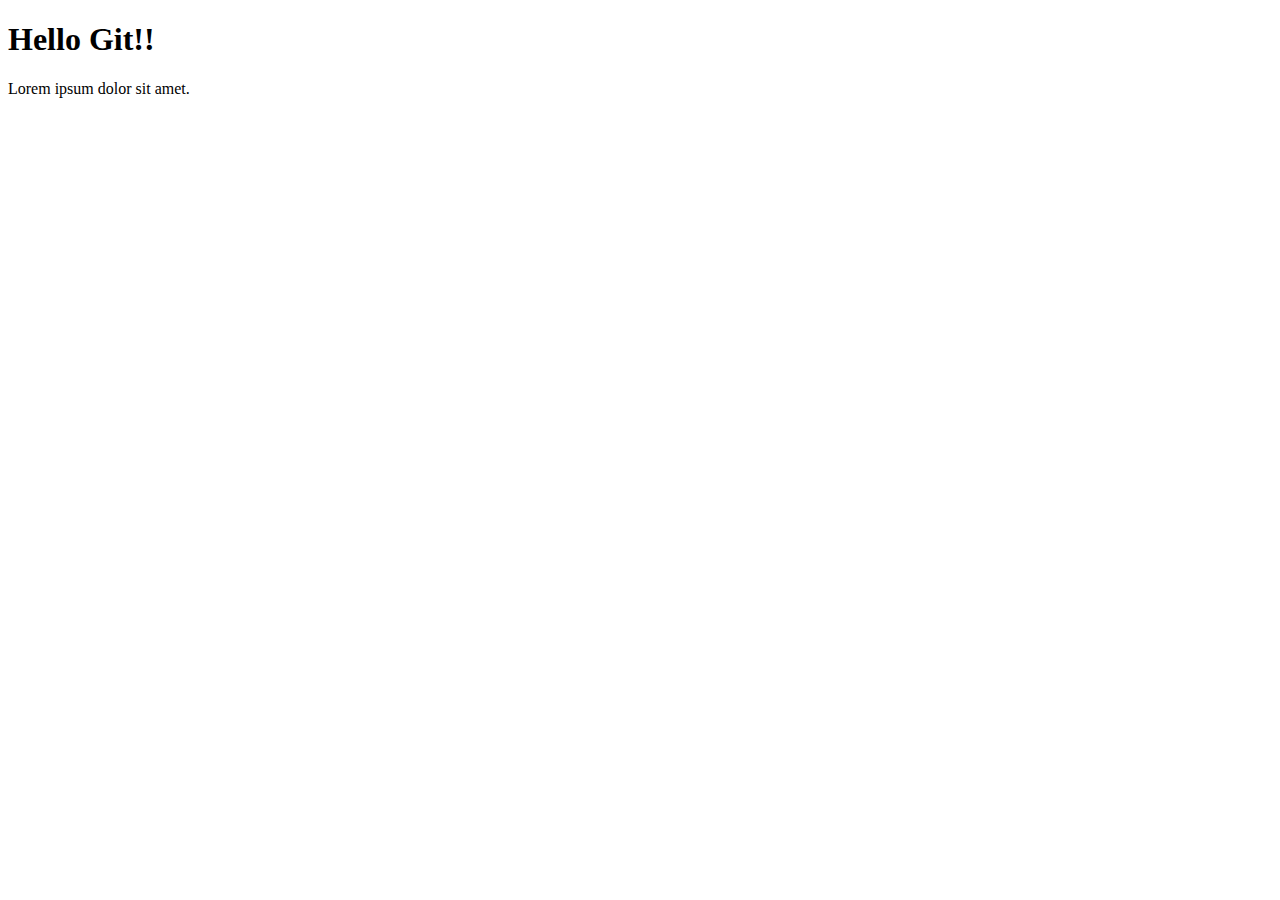
<file: index.html>
<!DOCTYPE html>
<html lang="en">
<head>
    <meta charset="UTF-8">
    <meta name="viewport" content="width=device-width, initial-scale=1.0">
    <title>Foodmate - Tastes good</title>
</head>
<body>
    <h1>Hello Git!!</h1>
    <p>Lorem ipsum dolor sit amet.</p>
</body>
</html>
</file>
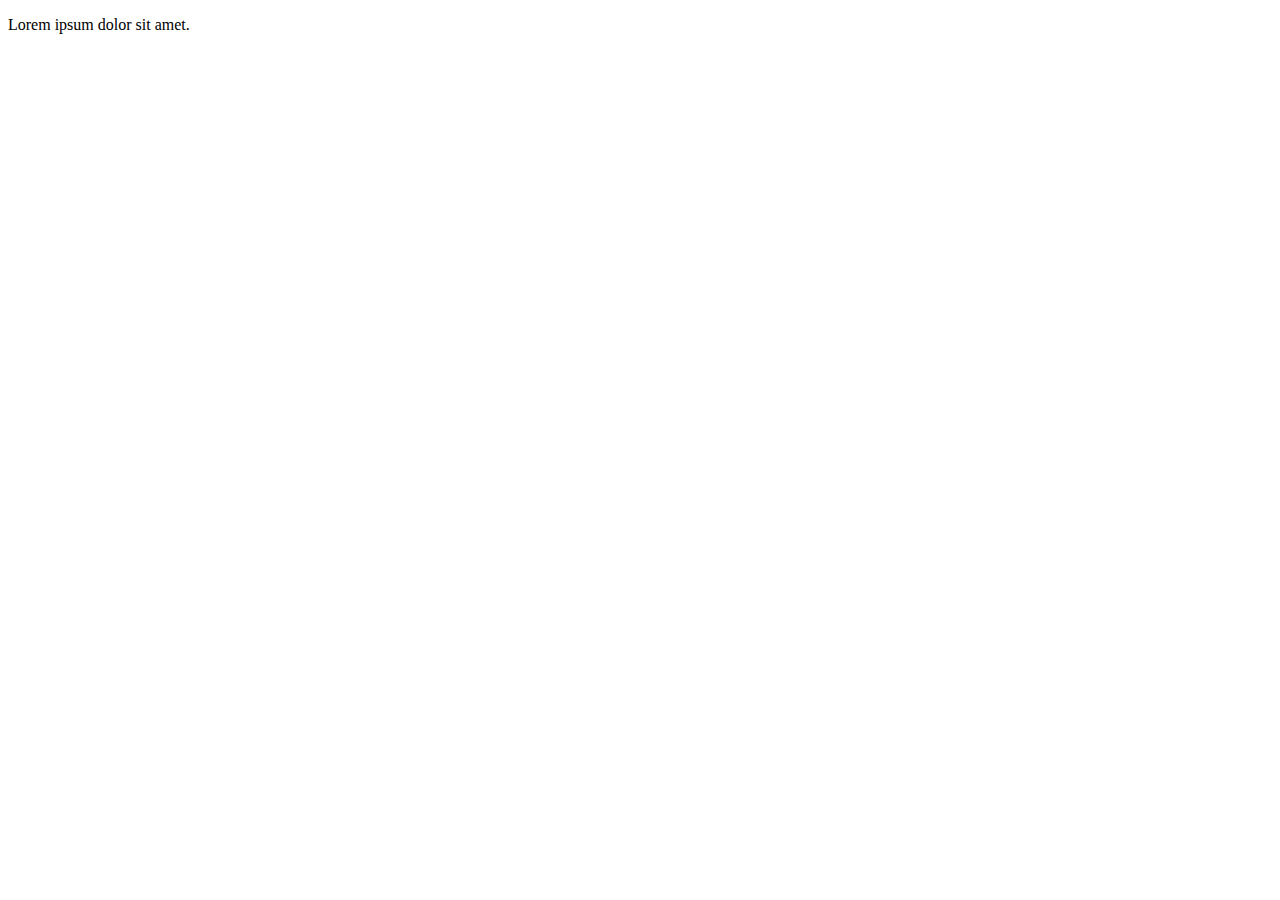
<file: about.html>
<!DOCTYPE html>
<html lang="en">
<head>
    <meta charset="UTF-8">
    <meta name="viewport" content="width=device-width, initial-scale=1.0">
    <title>About</title>
</head>
<body>
    <p>Lorem ipsum dolor sit amet.</p>
    
</body>
</html>
</file>
